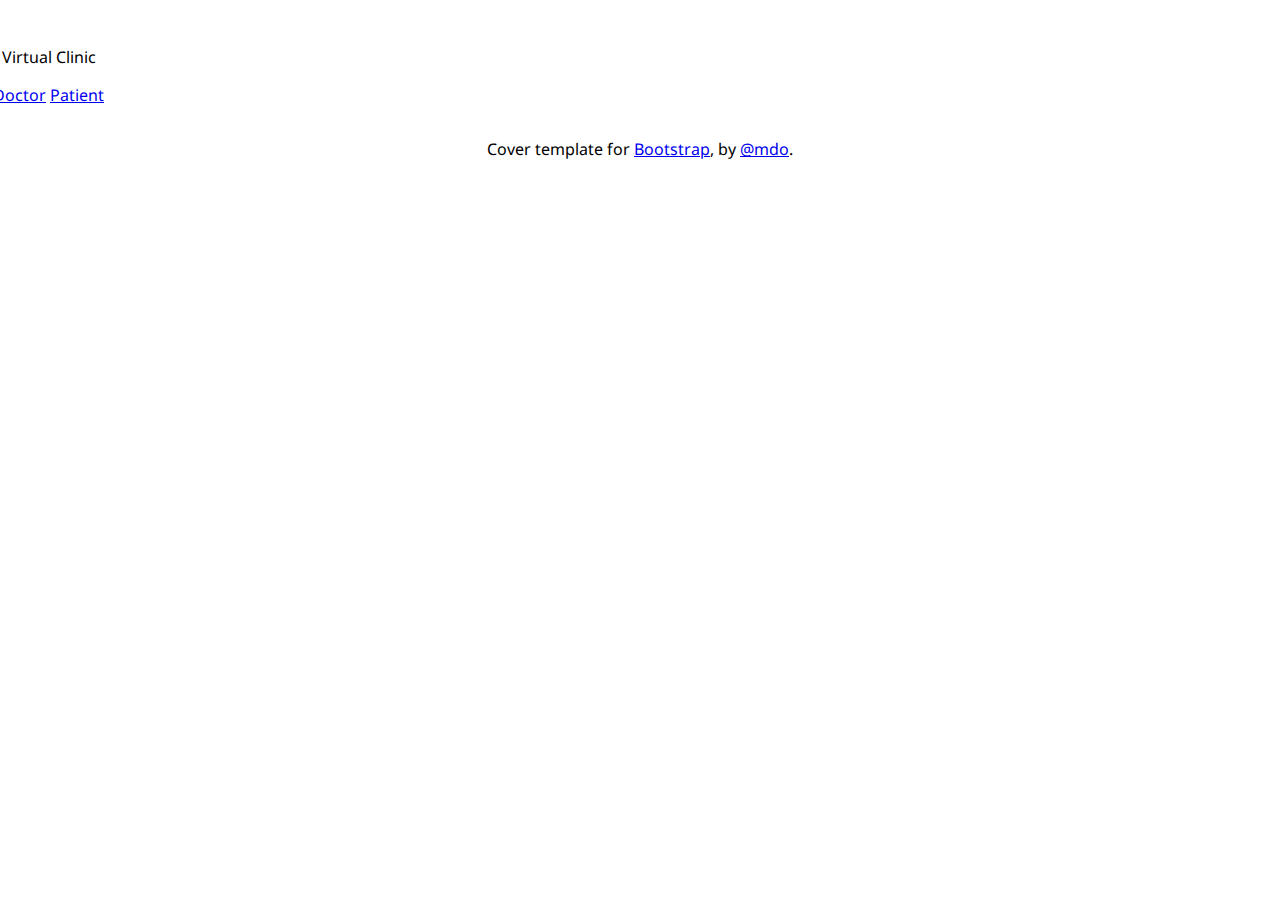
<file: index_saremo.html>
<!DOCTYPE html>
<html lang="en" class="h-100">
<head>
    <meta charset="UTF-8">
    <meta http-equiv="X-UA-Compatible" content="IE=edge">
    <meta name="viewport" content="width=device-width, initial-scale=1.0">
    <title>Document</title>

    <!-- google font -->
    <link rel="preconnect" href="https://fonts.googleapis.com">
    <link rel="preconnect" href="https://fonts.gstatic.com" crossorigin>
    <link href="https://fonts.googleapis.com/css2?family=Noto+Sans+Display:ital,wght@0,100;0,200;0,300;0,400;0,500;0,700;1,600&display=swap" rel="stylesheet">

    <!-- bootstrap css -->
    <link href="https://cdn.jsdelivr.net/npm/bootstrap@5.2.3/dist/css/bootstrap.min.css" rel="stylesheet" integrity="sha384-rbsA2VBKQhggwzxH7pPCaAqO46MgnOM80zW1RWuH61DGLwZJEdK2Kadq2F9CUG65" crossorigin="anonymous">

    <!-- CSS -->
    <link rel="stylesheet" type="text/css" href="style.css">
</head>
<body class="d-flex h-100 text-center text-bg-dark img-fluid">
    <div class="container d-flex w-100 h-100 p-3 mx-auto flex-column">
        <header class="mb-auto">
        <div>
            <!-- <h3 class="float-md-start mb-0">Cover</h3> -->
            <nav class="nav nav-masthead justify-content-center float-md-end">
            <a class="nav-link fw-bold py-1 px-0 active" aria-current="page" href="#">Features</a>
            <a class="nav-link fw-bold py-1 px-0" href="#">Templates</a>
            <a class="nav-link fw-bold py-1 px-0" href="#">Pricing</a>
            <a class="nav-link fw-bold py-1 px-0" href="#">Toolkits</a>
            <a class="nav-link fw-bold py-1 px-0" href="#">Security</a>
            <a class="nav-link fw-bold py-1 px-0" href="#">Sign-up</a>
        </div>
        </header>
    
        <main class="px-3">
            <div class="row mb-5">
                <div class="col-3"></div>
                <div class="col-9 mb-4">
                    <p class="display-1 mb-2 fw-semibold">Virtual Clinic</p>
                    <p class="lead">
                        <a href="#" class="btn btn-lg btn-light fw-bold border-white bg-white mx-1">Doctor</a>
                        <a href="#" class="btn btn-lg btn-light fw-bold border-white bg-white mx-1">Patient</a>
                    </p>
                </div>
            </div>
        </main>
    
        <footer class="mt-auto text-white-50">
        <p>Cover template for <a href="https://getbootstrap.com/" class="text-white">Bootstrap</a>, by <a href="https://twitter.com/mdo" class="text-white">@mdo</a>.</p>
        </footer>
    </div>    
    <script src="bootstrap/js/bootstrap.bundle.min.js"></script>   
</body>
</html>
</file>
<file: style.css>
/**global fonts imports in all pages*/
@import url("https://fonts.googleapis.com/css2?family=Noto+Sans:ital,wght@0,200;0,300;0,400;0,500;0,600;0,700;0,800;0,900;1,200;1,300;1,400;1,500;1,600;1,700;1,800;1,900&display=swap");

body {
  overflow-x: hidden;
}

html,
body {
  font-family: "Noto Sans", sans-serif;
  height: 100vh;
}

/* COVER HEADER*/
.nav-masthead .nav-link {
  color: rgba(255, 255, 255, 0.5);
  border-bottom: 0.25rem solid transparent;
}

.nav-masthead .nav-link:hover,
.nav-masthead .nav-link:focus {
  border-bottom-color: rgba(255, 255, 255, 0.25);
}

.nav-masthead .nav-link + .nav-link {
  margin-left: 1rem;
}

.nav-masthead .active {
  color: #fff;
  border-bottom-color: #fff;
}

/* COVER BODY */
.cover {
  background-image: url("./assets/images/bg2.jpg");
  background-repeat: no-repeat;
  background-attachment: fixed;
  /* background-size: cover; */
  background-size: 100% 100%;
}

/* BLUECARE SECTION 1.1 */
.png-1 {
  height: 100%;
  width: 100%;
  -o-object-fit: scale-down;
  object-fit: scale-down;
}
/* BLUECARE SECTION 1.2 */
#sec_2 {
  /* height: 700px;
  background-color: skyblue; For browsers that do not support gradients */
  background-image: linear-gradient(to right, rgb(49, 180, 231), white);
}

/* BLUECARE SECTION 1.3 */
.media {
  display: flex;
  align-items: flex-start;
}
.media-body {
  flex: 1;
}

/* BLUECARE SECTION 2*/
.section-title {
  /* font-family: Bariol Bold; */
  margin-bottom: 2.5rem;
  text-transform: uppercase;
  color: #0fb0ba;
}

/* BLUECARE SECTION 2.4*/
.card-body {
  flex: 1 1 auto;
  min-height: 1px;
  padding: 1.25rem;
}

.row {
  display: flex;
  flex-wrap: wrap;
  margin-right: -15px;
  margin-left: -15px;
}

.card-text {
  color: #969696;
  font-size: 0.9rem;
  text-align: justify;
  font-family: Bariol Regular;
}

.subscription-tag {
  position: absolute;
  bottom: calc(-2.5rem + 5px);
  right: 1rem;
  height: 5rem;
  width: 5rem;
  background-color: rgba(0, 178, 191, 0.6);
  color: #fff;
  border: 0.7px solid #fff;
  display: flex;
  flex-flow: column;
  font-family: sans-serif;
}

.card {
  position: relative;
  display: flex;
  flex-direction: column;
  min-width: 0;
  word-wrap: break-word;
  background-color: #fff;
  background-clip: border-box;
  border: 1px solid rgba(10, 68, 72, 0.125);
  border-radius: 0.6rem;
  margin: auto;
  margin-bottom: 2rem;
  max-width: 314px;
}

.col-lg-4 {
  flex: 0 0 33.3333333333%;
  max-width: 33.3333333333%;
  position: relative;
  width: 100%;
  padding-right: 15px;
  padding-left: 15px;
}

.card-img-top {
  position: relative;
  border-top-left-radius: calc(0.6rem - 1px);
  border-top-right-radius: calc(0.6rem - 1px);
  flex-shrink: 0;
  width: 100%;
}

.section-content {
  font-family: Bariol Regular;
  font-size: 1.15rem;
  line-height: 2.2;
  word-spacing: 1px;
  color: #0fb0ba;
}

.price {
  line-height: 1;
  margin-top: auto;
  margin-bottom: 0;
  font-size: 1.85rem;
}

.desk {
  margin-top: 0;
  margin-bottom: auto;
  line-height: 1;
  font-size: 0.85rem;
  font-weight: lighter;
}

.desk-bg {
  width: 100%;
  height: 80%;
  position: absolute;
  background: #e7eff0;
  background-repeat: no-repeat;
  background-size: 100% 80%;
  background-position: 50%;
  display: none;
}

.rounded-circle {
  border-radius: 50% !important;
}

.text-center {
  text-align: center !important;
}

.section-content {
  font-family: Bariol Regular;
  font-size: 1.15rem;
  line-height: 2.2;
  word-spacing: 1px;
  color: #0fb0ba;
}

.mt-3 {
  margin-top: 1rem !important;
}

p {
  display: block;
  margin-block-start: 1em;
  margin-block-end: 1em;
  margin-inline-start: 0px;
  margin-inline-end: 0px;
}

/* ul {
  display: block;
  list-style-type: disc;
  margin-block-start: 1em;
  margin-block-end: 1em;
  margin-inline-start: 0px;
  margin-inline-end: 0px;
  padding-inline-start: 40px;
} */

.nav-link:hover {
  color: #fff;
}

.table-group-divider {
  color: lightseagreen;
}

.card {
  transform: scale(0.9);
  transition: transform 300ms ease-in-out;
}

.card:hover,
.card:focus {
  transform: scale(1);
}
</file>
